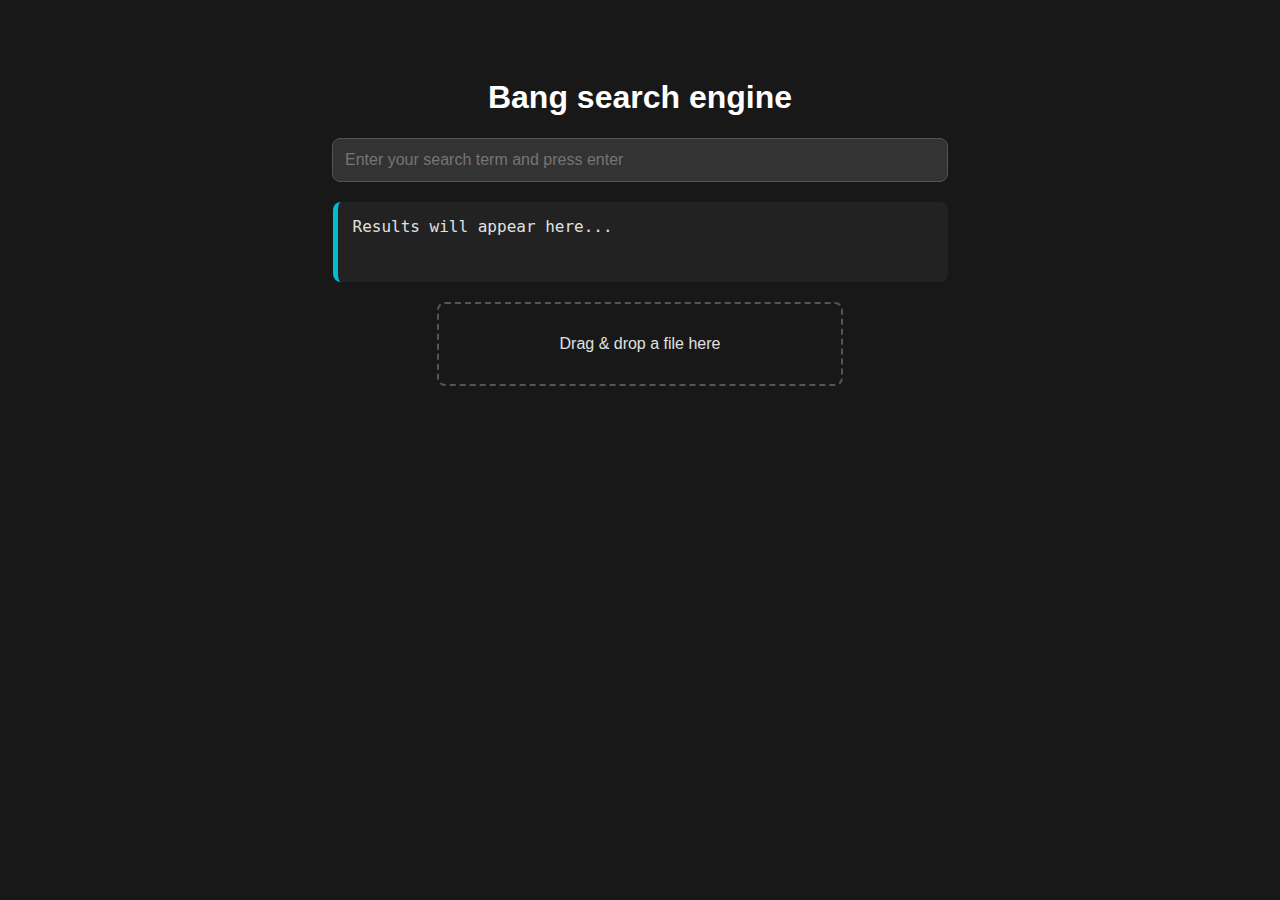
<file: src/main/resources/static/index.html>
<!DOCTYPE html>
<html lang="en">

<head>
    <meta charset="UTF-8">
    <meta name="viewport" content="width=device-width, initial-scale=1.0">
    <title>Bang search engine</title>
</head>
<style>
    body {
        font-family: "Arial", sans-serif;
        background-color: #181818;
        color: #e0e0e0;
        text-align: center;
        padding: 50px;
    }

    h1 {
        font-size: 2rem;
        color: #ffffff;
    }

    input {
        width: 60%;
        padding: 12px;
        font-size: 1rem;
        background: #333;
        border: 1px solid #555;
        color: #fff;
        border-radius: 8px;
        outline: none;
        transition: 0.3s;
        max-width: 590px;
    }

    input:focus {
        border-color: #00bcd4;
        box-shadow: 0 0 8px #00bcd4;
    }

    button {
        padding: 12px 20px;
        font-size: 1rem;
        background: #00bcd4;
        color: white;
        border: none;
        border-radius: 8px;
        cursor: pointer;
        transition: 0.3s;
    }

    button:hover {
        background: #0097a7;
    }

    pre {
        width: 60%;
        margin: 20px auto;
        padding: 15px;
        background: #222;
        border-radius: 8px;
        border-left: 5px solid #00bcd4;
        font-size: 1rem;
        text-align: left;
        white-space: pre-wrap;
        word-wrap: break-word;
        min-height: 50px;
        max-width: 580px;
    }

    #drop-area {
        width: 32%;
        margin: 20px auto;
        padding: 15px;
        /* dashed border */
        border: 2px dashed #555555;
        border-radius: 8px;
        transition: 0.3s;
    }

    #drop-area:hover {
        border-color: #00bcd4;
        background-color: #555555;
    }
</style>

<body>
    <h1>Bang search engine</h1>
    <input type="text" id="query" placeholder="Enter your search term and press enter">
    <pre id="results">Results will appear here...</pre>

    <div id="drop-area" ondragover="event.preventDefault()" ondrop="handleDrop(event)">
        <p>Drag & drop a file here</p>
        <input type="file" id="file-input" onchange="uploadFile(event)" hidden>
    </div>

    <p id="upload-status"></p>

    <script>
        console.log("View script loaded.");

        document.getElementById("query").addEventListener("keyup", function (event) {
            if (event.key === "Enter") {
                search();
            }
        });

        async function search() {
            let query = document.getElementById("query").value;
            let results = document.getElementById("results");

            results.innerHTML = "Searching...";

            if (!query || query.trim().length === 0) {
                results.innerHTML = "Please enter a query.";
                return;
            }

            if (hasNonAlphanumeric(query.split(" "))) {
                results.innerHTML = "Please enter a valid query. (Only alphanumeric characters are allowed.)";
                return;
            }

            try {
                let response = await fetch(`/search?q=${query.split(' ').join()}`, { method: 'POST' });

                if (!response.ok) {
                    throw new Error(`Server error: ${response.status}`);
                }

                let data = await response.json();
                console.log("Response Data:", data);

                if (!Array.isArray(data) || data.length === 0) {
                    results.innerHTML = "No results found.";
                    return;
                }

                let ranking = rank(data);

                results.innerHTML = "";
                ranking.forEach((value, key) => {
                    results.innerHTML += `${key} - ${value}<br>`;
                });

            } catch (error) {
                console.error("Error fetching data:", error);
                results.innerHTML = "Something went wrong. Please try again later.";
            }
        }

        function rank(dataArray) {
            let ranking = new Map();

            dataArray.forEach((data) => {
                if (data.pageOccurrences && Array.isArray(data.pageOccurrences)) {
                    data.pageOccurrences.forEach((pageOccurrence) => {
                        ranking.set(pageOccurrence.page, (ranking.get(pageOccurrence.page) || 0) + pageOccurrence.amount);
                    });
                }
            });

            return new Map([...ranking.entries()].sort((a, b) => b[1] - a[1]));
        }

        function hasNonAlphanumeric(arr) {
            return arr.some(str => /[^a-zA-Z0-9]/.test(str));
        }

        function handleDrop(event) {
            event.preventDefault();
            let file = event.dataTransfer.files[0];
            if (file) {
                uploadFile({ target: { files: [file] } });
            }
        }

        async function uploadFile(event) {
            let file = event.target.files[0];
            let status = document.getElementById("upload-status");

            if (!file) {
                status.innerHTML = "No file selected.";
                return;
            }

            let formData = new FormData();
            formData.append("file", file);

            try {
                status.innerHTML = "Uploading file...";

                let response = await fetch("/files/upload", {
                    method: "POST",
                    body: formData
                });

                if (!response.ok) {
                    throw new Error(`Upload failed: ${response.status}`);
                }

                status.innerHTML = "File uploaded successfully!";

                setTimeout(() => {
                    status.innerHTML = "";
                }, 2000);
            } catch (error) {
                console.error("Upload error:", error);
                status.innerHTML = "Error uploading file.";
            }
        }
    </script>
</body>

</html>
</file>
